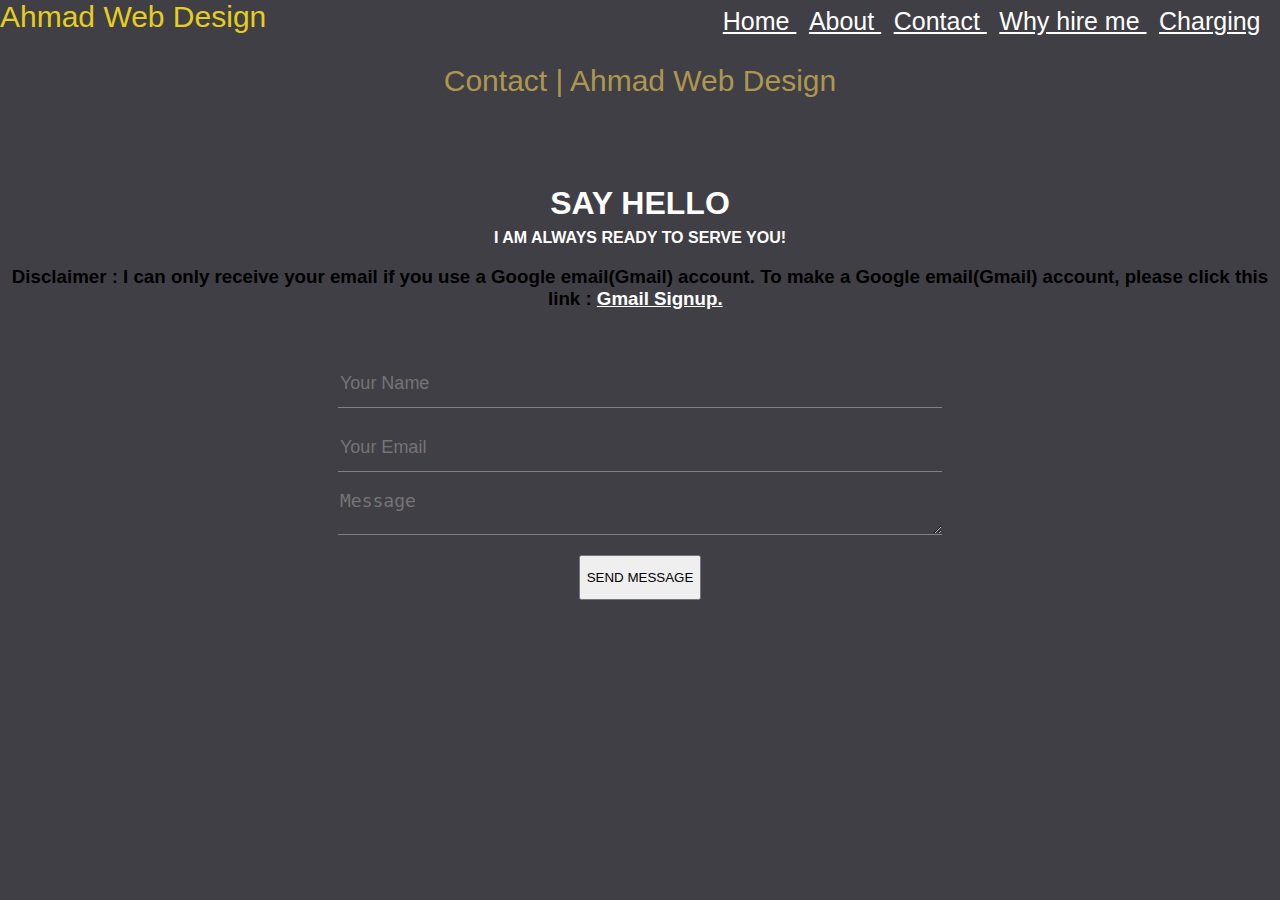
<file: contact.html>
<!DOCTYPE html>

<html>

    <head> 

        <title> Contact form </title>

        <link rel = "stylesheet" href = "contact2.css">

    </head>

    

    <body>

        

        <div id = "top"> </div>

        <div id = "header">

            Ahmad Web Design

            <div id = "links">

                <a href = "index.html"> Home </a>

                <a href = "about.html"> About </a>

                <a href = "contact.html"> Contact </a>

                <a href = "hire.html"> Why hire me </a>

                <a href = "charging.html"> Charging </a>

            </div>

            <center> <p class = "home"> Contact | Ahmad Web Design </p> </center>

        </div>

        

        

        <div id = "contactBackground">

            <div class = "contact-title">

                <h1> Say Hello </h1>

                <h2> I am always ready to serve you! </h2>
                

            </div>

                <h3 class = "black"><center> <header> Disclaimer : I can only receive your email if you use a Google email(Gmail) account. To make a Google email(Gmail) account, please click this link : <a href = "https://accounts.google.com/signup"> Gmail Signup. </a></header></center></h3>


            <div class ="contact-form">

                <form id = "contact-form" method = "post" action = "contact2handler.php">

                    <input name = "name" type = "text" class = "form-control" placeholder="Your Name" required>

                    <br>

                    <input name = "email" type = "email" class = "form-control" placeholder="Your Email" required>

                    <br>



                    <textarea name = "message" class = "form-control" placeholder="Message" row = "4" required></textarea>

                    <br>



                    <input type="submit" class "submit" value = "SEND MESSAGE">







                </form>

            </div>

        </div>

        

        

    </body>

</html>
</file>
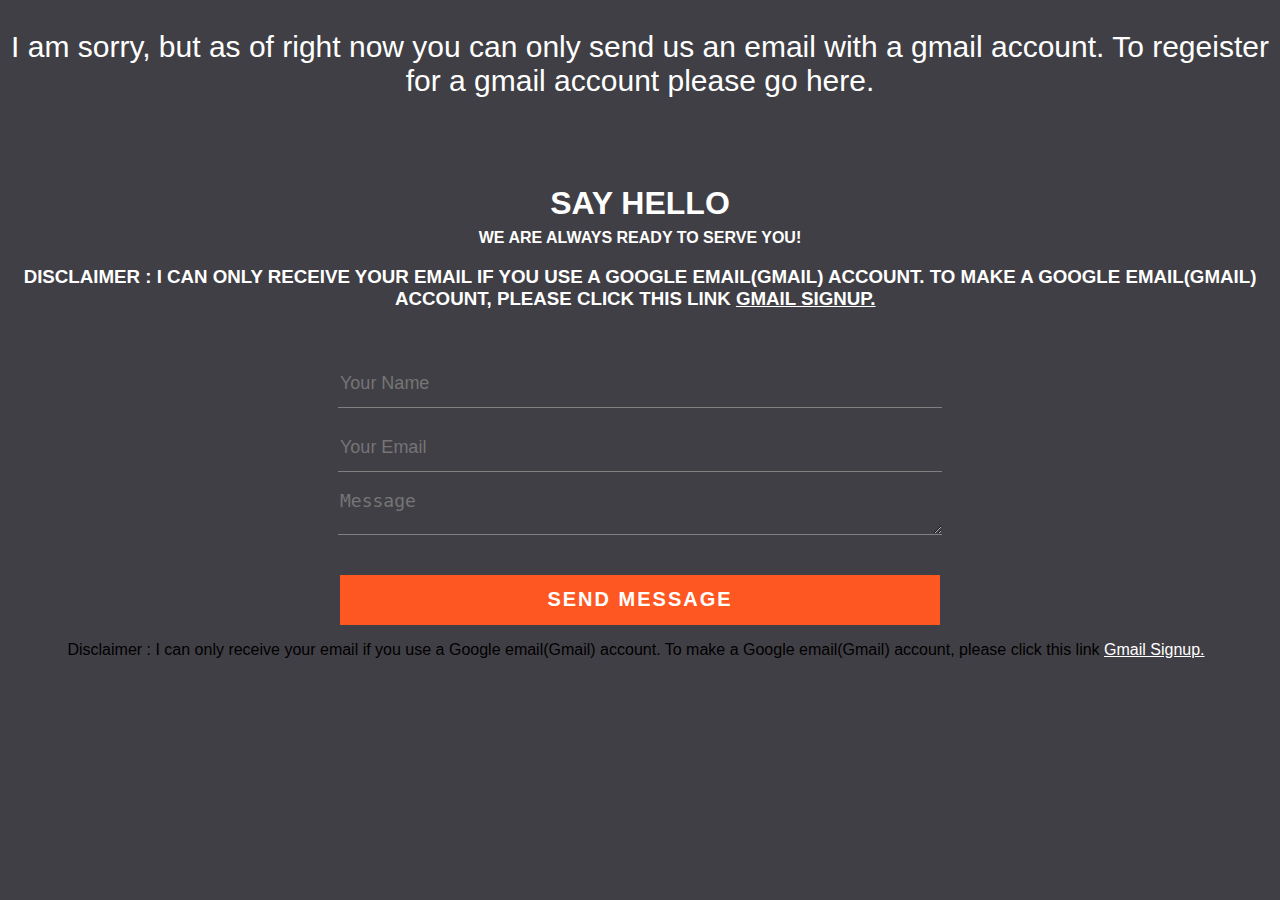
<file: contact2.html>
<!DOCTYPE html>
<html>
    <head> 
        <title> Contact form </title>
        <link rel = "stylesheet" href = "contact2.css">
    </head>
    
    <body>
        
        <p>
            I am sorry, but as of right now you can only send us an email with a gmail account. To regeister for a gmail account please go here. 
        </p>
        
        <div class = "contact-title">
            <h1> Say Hello </h1>
            <h2> We are always ready to serve you! </h2>
            <h3><center> <header> Disclaimer : I can only receive your email if you use a Google email(Gmail) account. To make a Google email(Gmail) account, please click this link <a href = "https://accounts.google.com/signup"> Gmail Signup. </a></header></center></h3>
        </div>
        
        <div class ="contact-form">
            <form id = "contact-form" method = "post" action = "contact2handler.php">
                <input name = "name" type = "text" class = "form-control" placeholder="Your Name" required>
                <br>
                <input name = "email" type = "email" class = "form-control" placeholder="Your Email" required>
                <br>
                
                <textarea name = "message" class = "form-control" placeholder="Message" row = "4" required></textarea>
                <br>
                
                <input type="submit" class = "form-control submit" value = "SEND MESSAGE">
            
            
            
            </form>
        </div>
        
        <div id = "Disclaimer">
            <center> <header> Disclaimer : I can only receive your email if you use a Google email(Gmail) account. To make a Google email(Gmail) account, please click this link <a href = "https://accounts.google.com/signup"> Gmail Signup. </a></header></center>
        </div>
        
    </body>
</html>
</file>
<file: contact2.css>
body{
    margin : 0;
    padding : 0;
    text-align: center;
    /*
        background : linear-gradient(rgba(0,0,50,0.5),rgba(0,0,50,0.5)),url("");
    
    https://i.ytimg.com/vi/iSIXlT4X_wU/maxresdefault.jpg */
    background-size: cover;
    background-position: cetner;
    font-family: sans-serif;
    background-color : #403F45;
}

.contact-title{
    margin-top : 100px;
    color : #fff;
    text-transform: uppercase;
    transition: all 4s ease-in-out;
}

.contact-title h1{
    font-size: 32px;
    line-height: 10px;
}

.contact-title h2{
    font-size: 16px;
}

form{
    margin-top: 50px;
    transition: all 4s ease-in-out;
}

.form-control{
    width : 600px;
    background: transparent;
    border : none;
    outline : none;
    border-bottom: 1px solid gray;
    color : #fff;
    font-size : 18px;
    margin-bottom: 16px;
}

input{
    height : 45px;
}

form .submit{
    background: #ff5722;
    border-color: transparent;
    color : #fff;
    font-size: 20px;
    font-weight: bold;
    letter-spacing: 2px;
    height : 50px;
    margin-top: 20px;
}

form .submit:hover{
    background-color: #f44336;
    cursor : pointer;
}

body{
    background-color : #403F45;    /*   
.med-yellow {color: #E6CE1D}
.light-yellow {color: #F4DD08}
.bright-yellow {color: #FDEC00}
.classy-grey {color: #403F45}
    
    #E94F37;  #C0BCB5;*/
}
      
#header{
    color : #E6CE1D;
    font-size : 30px;
    font-style : Verdana;
    text-align: left;
}
      
a:link{
    color: white;
    text-decoration: underline;
}

a:visited{
    color: white;
    text-decoration: underline;
}

a:hover{
    color: #AD974F;
    color: #EAEAEA;
    background-color: #8E793E;
    text-decoration: none;
}

a:active{
    color: #AD974F;
}

#links{
    float: right;
    font-size: 25px;
    padding: 7px;
}

a{
    text-decoration: none;
    padding-right: .5em;
}

hr{
    border : 3px solid #AD974F;
}

/* .container & .centered : Center the text in the picture */
.container {
    position: relative;
    text-align: center;
    color: white;
}

.centered {
    position: absolute;
    top: 50%;
    left: 50%;
    transform: translate(-50%, -50%);
    color : white;
    font-size : 30px;
}

#mainContent{
    color : white;
    font-size : 30px;
}

.home{
    color : #AD974F;
    font-size : 30px;
}

p{
    color : white;
    font-size: 30px;
}

.black{
    color : black;
}

/*

    
/*
<?php
$firstname = $_POST['firstname'];
$lastname = $_POST['lastname'];
$_email = $_POST['_email'];
$phone = $_POST['phone'];
$address = $_POST['address'];
$cityzip = $_POST['cityzip'];
$comments = $_POST['comments'];

$headers = "MIME-Version: 1.0\r\n";
$headers = "From: $_email";
$to = 'email@domain.com';
$subject = 'Accurate Solutions Contact Form Submitted';
$message = "
First Name: $firstname \n
Last Name: $lastname \n
Phone: $phone \n
Address: $address \n
City/Zip: $cityzip \n
Email: $_email \n
Comments: $comments \n";   //here the last double quote and the semicolon!

mail($to, $subject, $message, $headers);



<?php
    echo "Hio there!"
    $name = $_POST['name'];
    $visitor_email = $_POST['email'];
    $message = $_POST['message'];

    $email_from = 'EasyTutorials@avinsahkr.com';
    
    $email_subject = "New Form Submission";
    
    $email_body = "User Name : $name.\n".
                    "User Email : $visitor_email.\n".
                        "User Message : $message.\n";

    $to = "abdullahahmad161@gmail.com";

    $headers = "From : $email_from \r\n";
    
    $headers .= "Reply-To : $visitor_email \r\n";

    mail($to,$email_subject,$email_body,$headers);

    header("Location : index.php?mailsend");


?>





*/

*/
</file>
